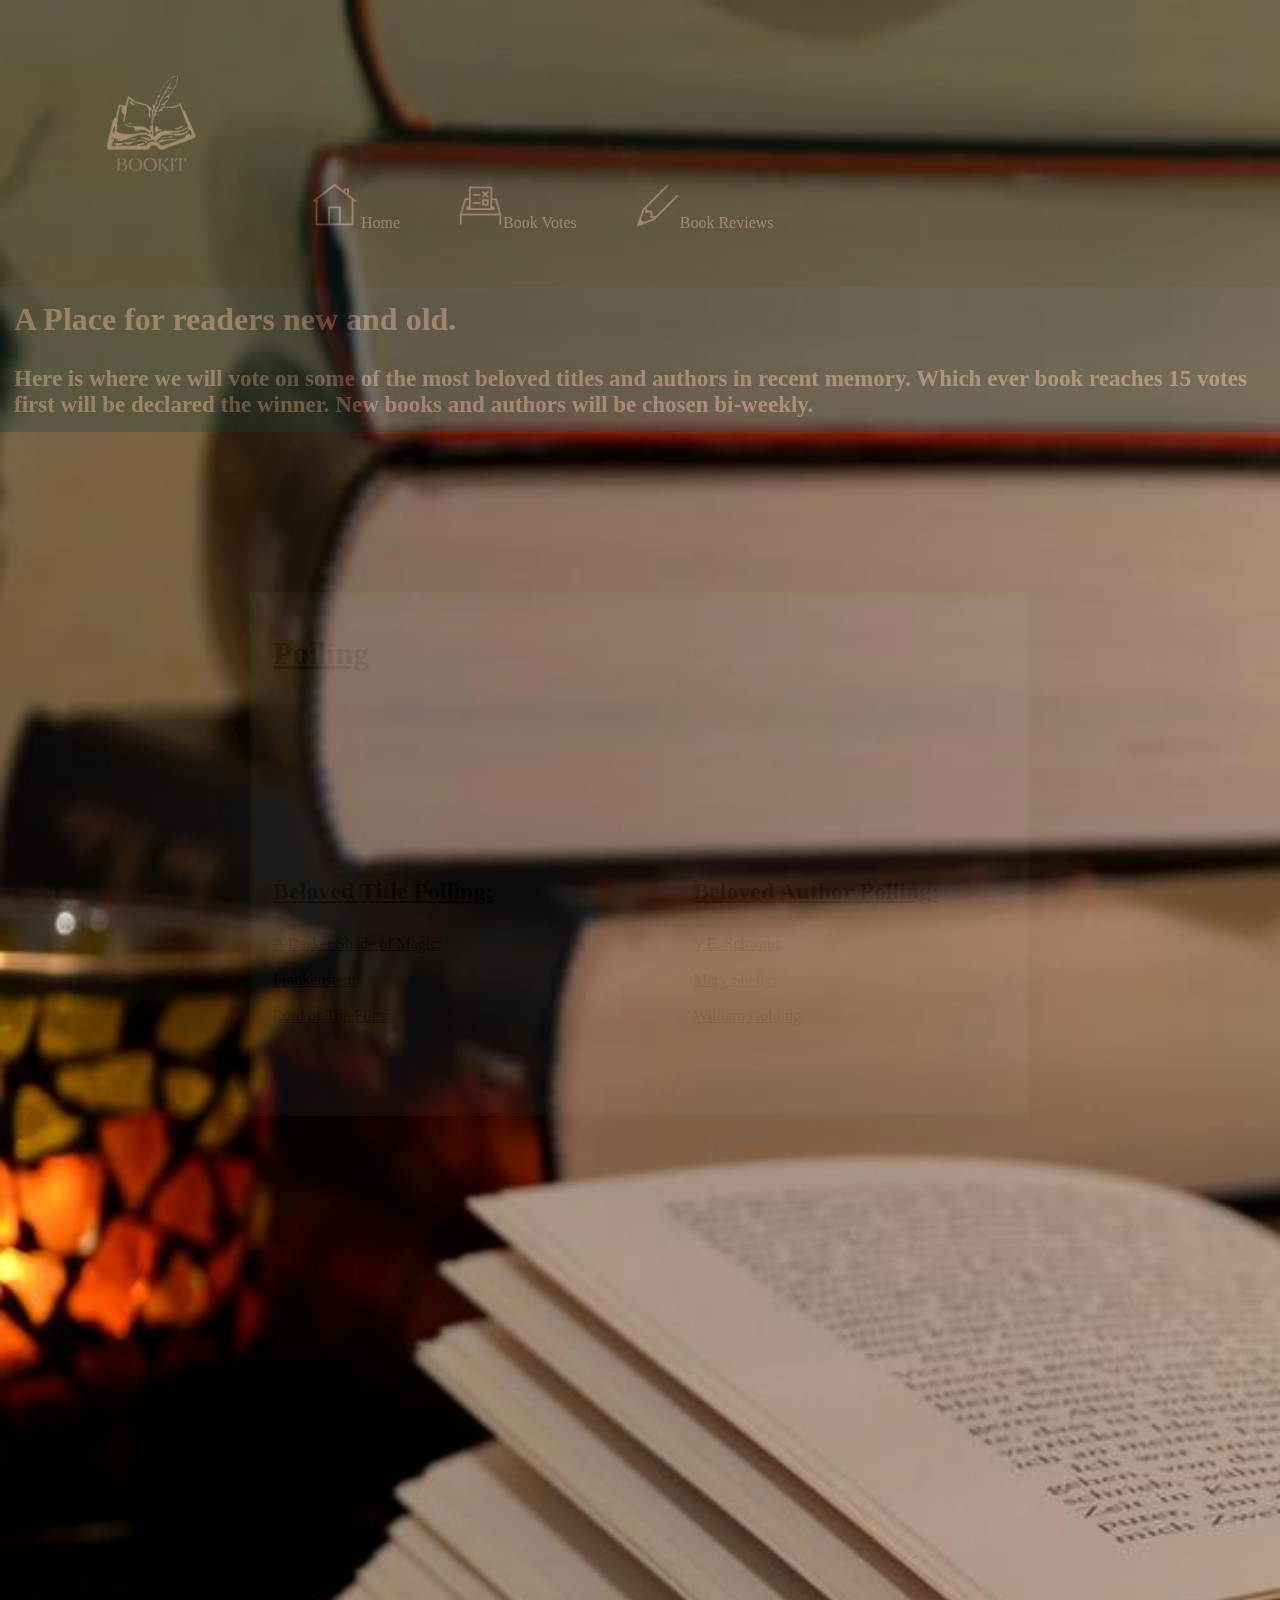
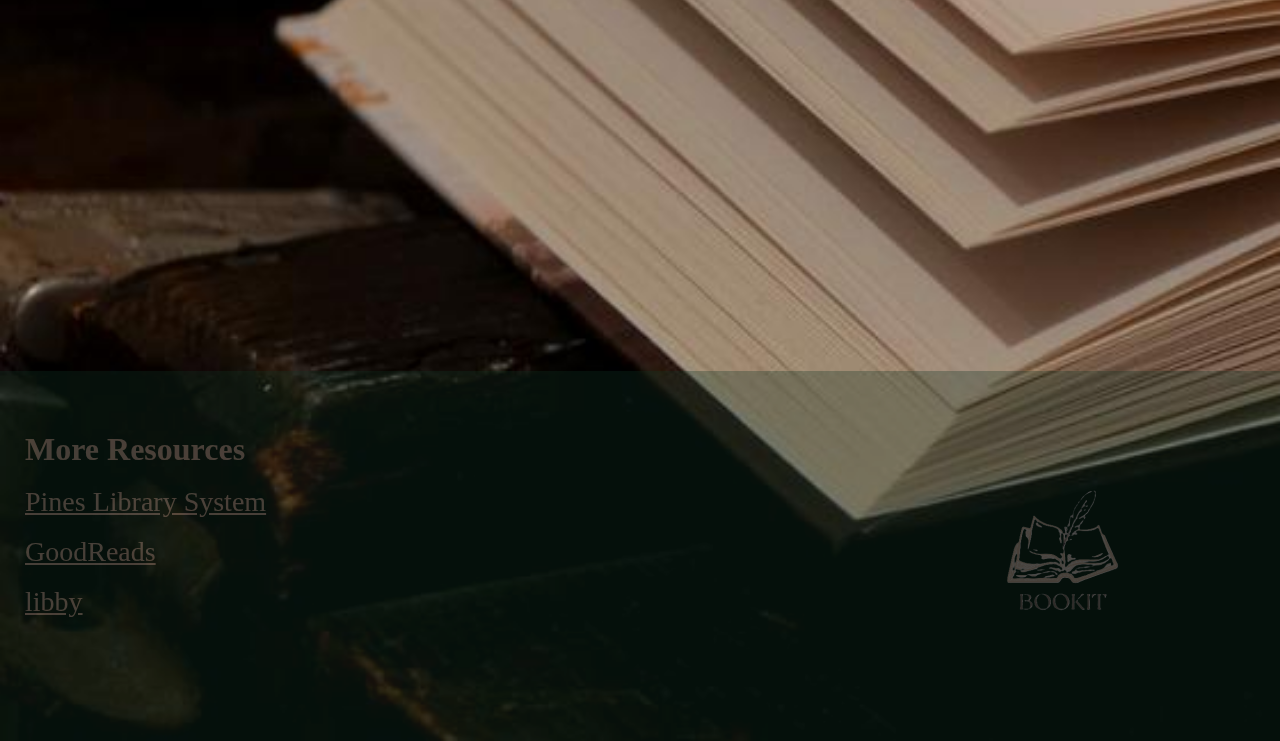
<file: Bookit/index.html>
<!DOCTYPE html>
<html lang="en">
<head>
    <meta charset="UTF-8">
    <meta name="viewport" content="width=device-width, initial-scale=1.0">
    <title>Document</title>
    <link rel="stylesheet" href="styles.css">
</head>

<body>
   
    <div class="nav"> 
      <img src="images/Bookit.png" id ='logo' alt="Bookit logo">
       <a title = 'Home' href="index.html"><img src="images/icons8-home-50.png"
        alt="Home"> Home</a>
        <a  title='Book Votes' href="voting.html" id="voting"><img src="images/icons8-ballot-50.png" 
          alt="Voting">Book Votes</a>
        <a title="Book Reviews" href="review.html"><img src="images/icons8-pencil-50.png" 
          alt="Reviews">Book Reviews</a>
    
     </div> 
     <div id="Subheader">
      <h1>A Place for readers new and old.</h1>
      </div>
<div id = "explainationBlock">
  <p>Here is where we will vote on some of the most beloved titles  and authors in recent memory.
    Which ever book reaches 15 votes first will be declared the winner.
    New books and authors will be chosen bi-weekly.</p>
</div>
    <div id="polls">
      
    <div class="featured_title">
     
      <h1>Polling</h1> 
      <br>
     
      
      <div>
       
   <h2> Beloved Title Polling: </h2>
   <p>A Darker Shade of Magic:<p id ="firstTitle"></p></p>
   <br>
   <p>Frankenstein: <p id ="secondTitle"></p></p>
   <br>
   <p>Lord of The Files: <p id ="thirdTitle"></p></p>
   <br>
   <p id="currentTitle"></p>
   </div> 

   <div>
   <h2>Beloved Author Polling:  </h2>
    <p>V.E. Schwab:</p><p id="firstAuthor"></p>
    <br>
    <p>Mary Shelly:</p><p id="secondAuthor"></p>
    <br>
   <p>William Golding:</p> <p id="thirdAuthor"></p>
   <br>
    <p id="currentAuthor"></p>
  </div>
   </div>
    </div>
 
  <footer>  
  <div id="links">
   <h1>More Resources</h1>
  <br>

<a href="https://gapines.org/eg/opac/home">Pines Library System</a>
    <br>
    <br>
  <a href="https://www.goodreads.com/">GoodReads</a>
    <br>
    <br>
    <a href="https://libbyapp.com/interview/welcome#doYouHaveACard">libby</a>
    <br> 
    <br>
</div>
<img src="images/Bookit.png" alt=" Bookit Logo">
  </footer> 
  <script src="javaScript/displayVotes.js">
   
  </script>
   

  <script src="javaScript/jquery.js"></script>
  <script src="javaScript/effects.js"></script>
 
</body>

</html>
</file>
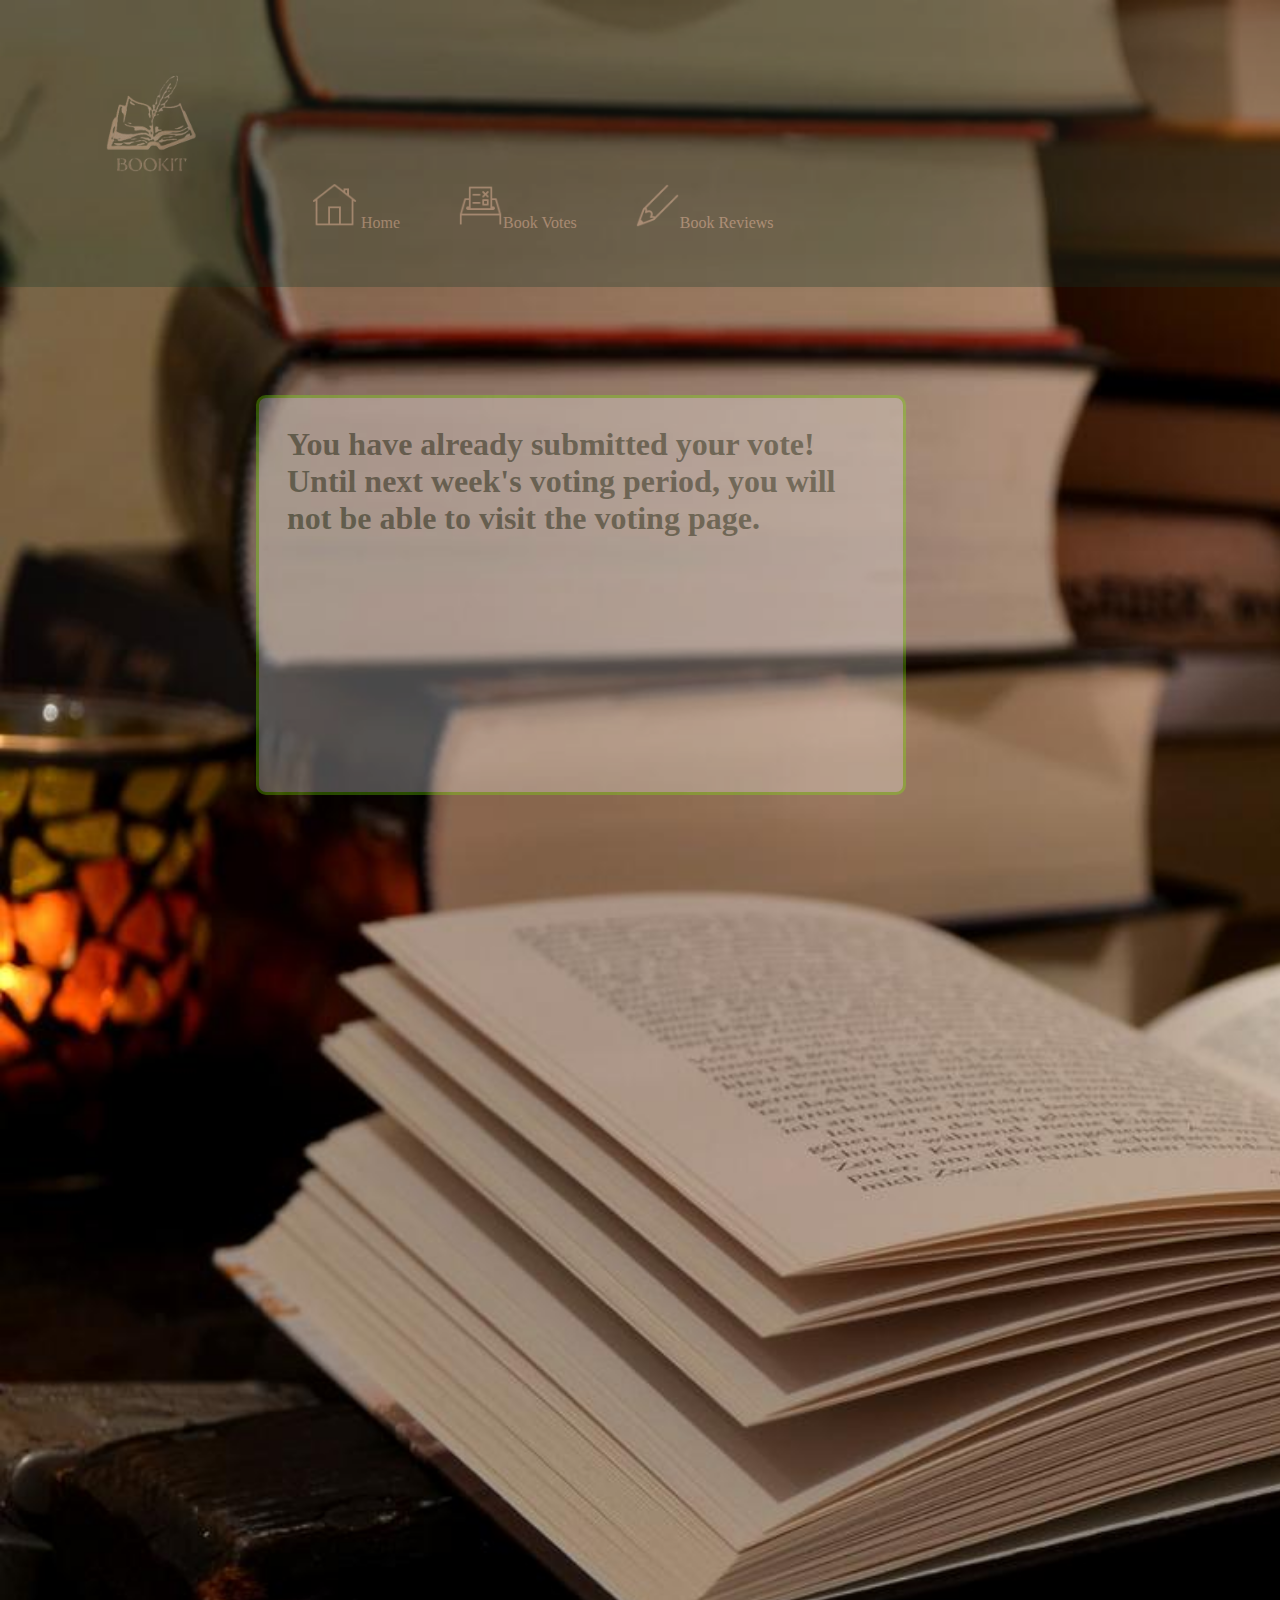
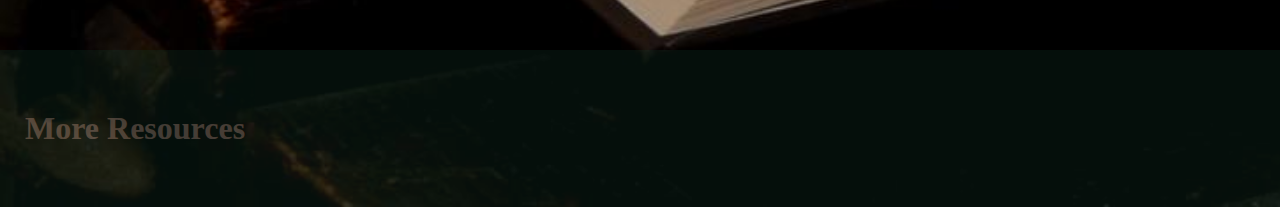
<file: Bookit/AlreadySubmitted.html>
<!DOCTYPE html>
<html lang="en">
<head>
    <meta charset="UTF-8">
    <meta name="viewport" content="width=device-width, initial-scale=1.0">
    <title>Document</title>
    <link rel="stylesheet" href="styles.css">
</head>
<body>
    <div class="nav"> 
        <img src="images/Bookit.png" id ='logo' alt="Bookit logo">
         <a title = 'Home' href="index.html"><img src="images/icons8-home-50.png"
          alt="Home"> Home</a>
          <a  title='Book Votes' href="voting.html" id="voting"><img src="images/icons8-ballot-50.png" 
            alt="Voting">Book Votes</a>
          <a title="Book Reviews" href="review.html"><img src="images/icons8-pencil-50.png" 
            alt="Reviews">Book Reviews</a>
       </div> 
       <div id="submissionMessage">
       
  <h1>You have already submitted your vote! Until next week's voting period, you will not be able to visit the voting page.</h1>
    
      </div>
    <footer>
      <h1>More Resources</h1>
    </footer>
</body>
<script src="javaScript/jquery.js"></script>
<script src="javaScript/effects.js"></script>
</html>
</file>
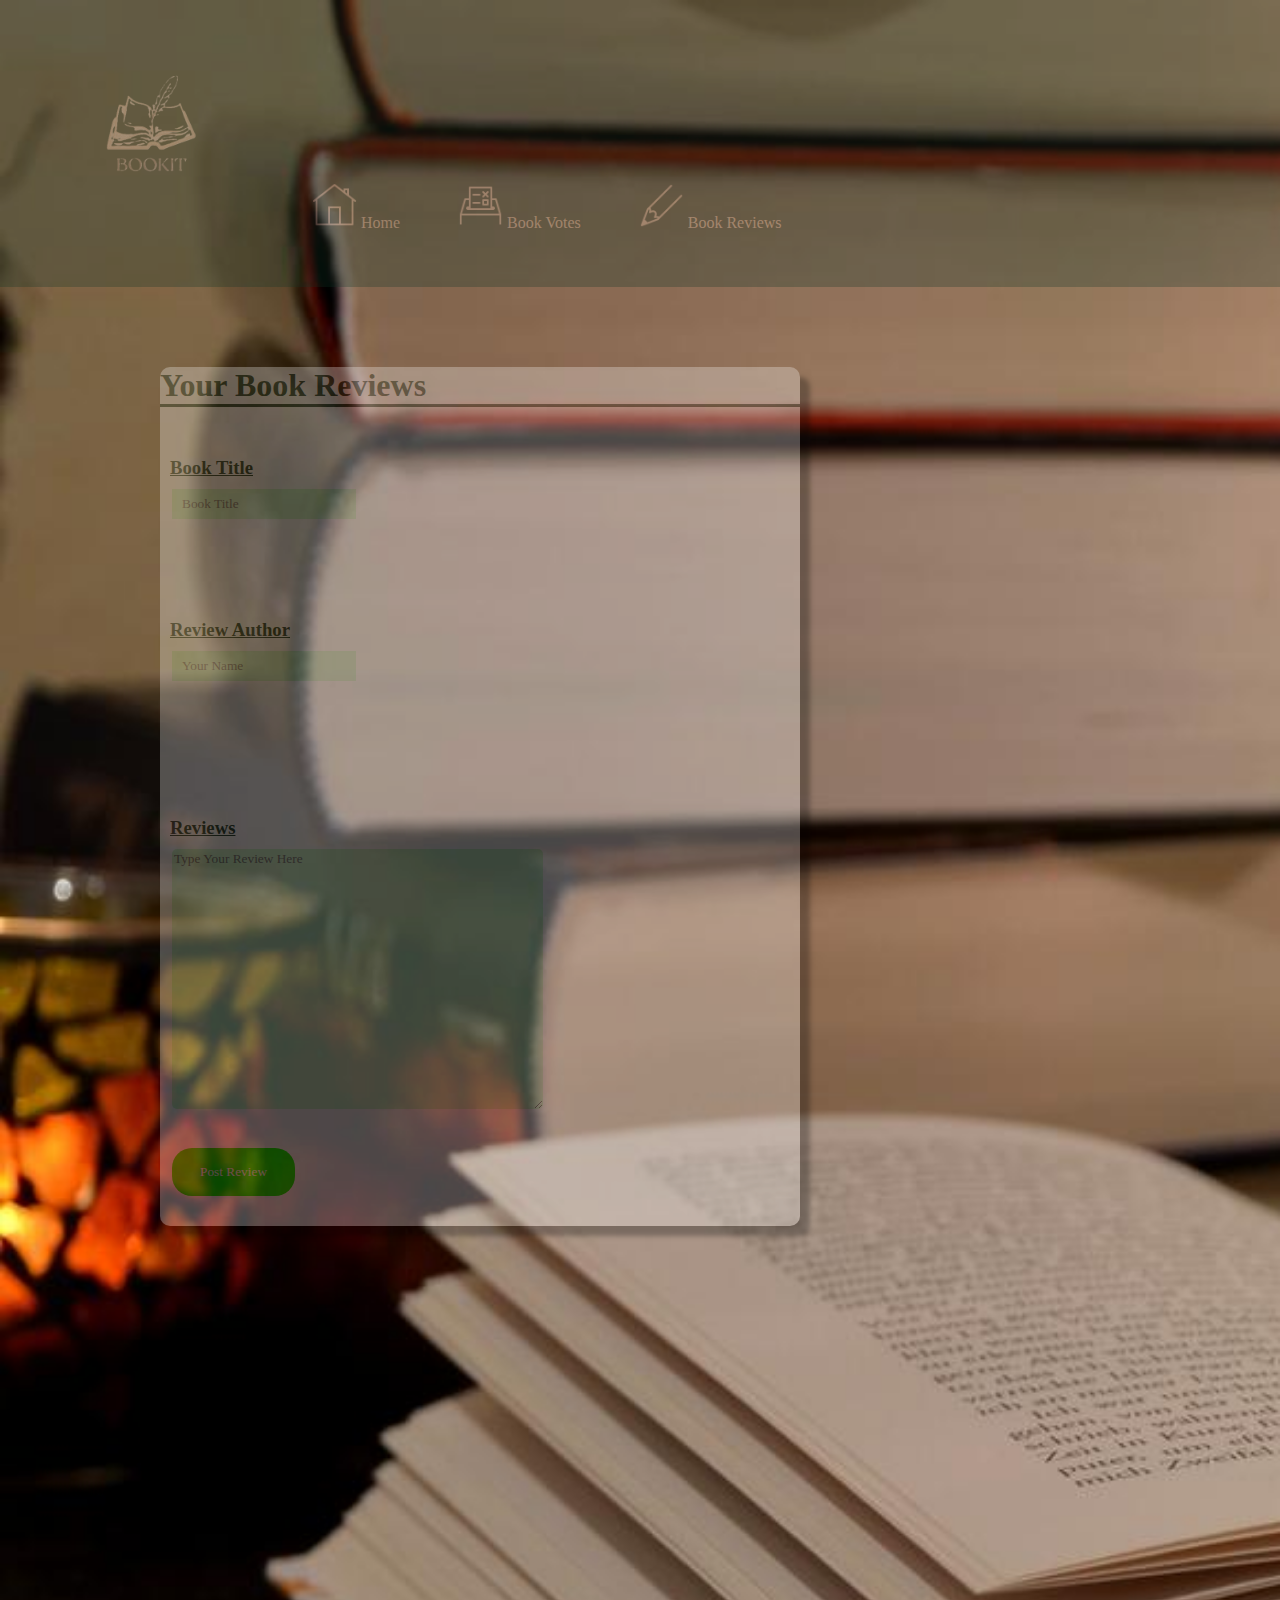
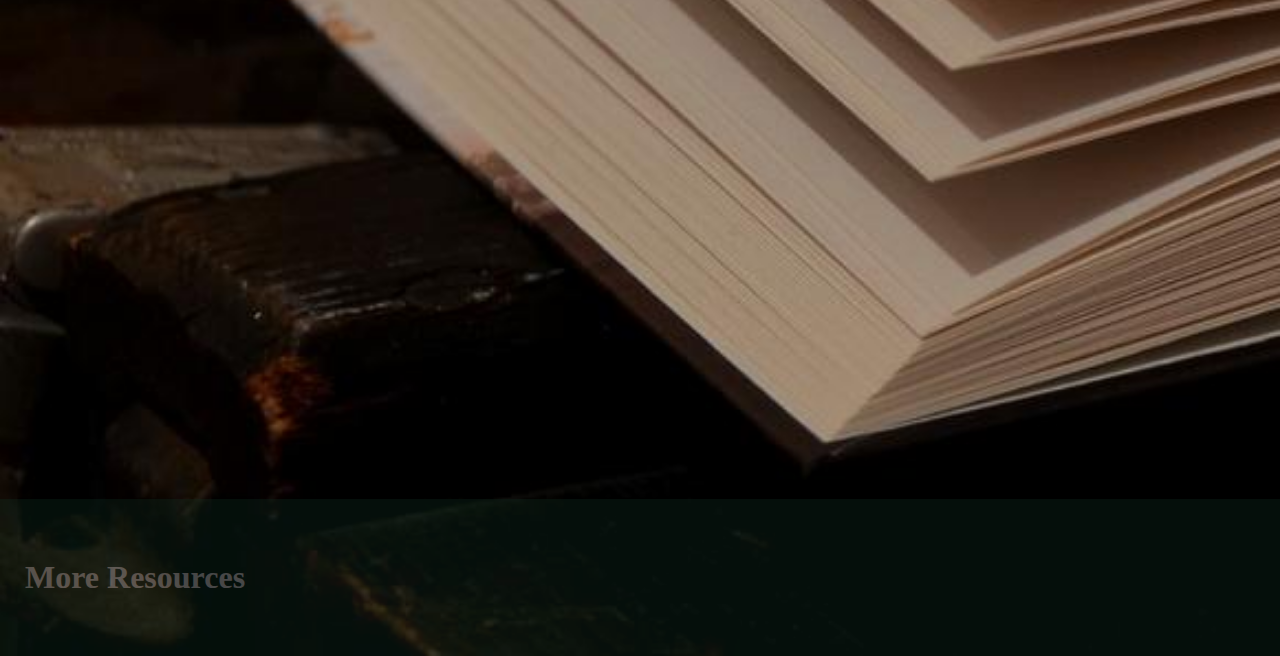
<file: Bookit/review.html>
<!DOCTYPE html>
<html lang="en">
<head>
    <meta charset="UTF-8">
    <meta name="viewport" content="width=device-width, initial-scale=1.0">
    <title>Document</title>
    <link rel="stylesheet" href="reviews.css">
</head>
<body>
    <div class="nav"> 
        <img src="images/Bookit.png" id="logo" alt="Bookit logo">
        <a title = 'Home' href="index.html">
            <img src="images/icons8-home-50.png" 
          alt="Reviews"> Home</a>
         <a  title='Book Votes' href="voting.html" id="voting">
            <img src="images/icons8-ballot-50.png" 
          alt="Reviews"> Book Votes</a>
         <a title="Book Reviews" href="review.html">
            <img src="images/icons8-pencil-50.png" 
          alt="Reviews"> Book Reviews</a>
      </div>

      <div id="Reviews">
    <h1>Your Book Reviews</h1>

    <div class="titleInput">
    <h3>Book Title</h3>
    <input type="text"  id="bookName" placeholder="Book Title">
    <br>
    <h3>Review Author</h3>
    <input type="text" id="reviewAuthor" placeholder="Your Name">
</div>
    <br>
    <label for="reviewSection">
    <br>
    <h3>Reviews</h3>
    <textarea name="reviewSection" id="reviewInput"  placeholder="Type Your Review Here" rows="16" cols="48"></textarea>
</label>
<br>
<button type="submit" id="postReview">Post Review</button>
      </div>
 <br>
  <ul id="reviewArea">

  </ul>  
  
  <footer>
  <h1>More Resources</h1>
       </footer>
       
      
       
<script src="javaScript/jquery.js"></script>
<script src="javaScript/effects.js"></script>  
<script src="javaScript/reviewWriting.js"></script>
</body>

</html>
</file>
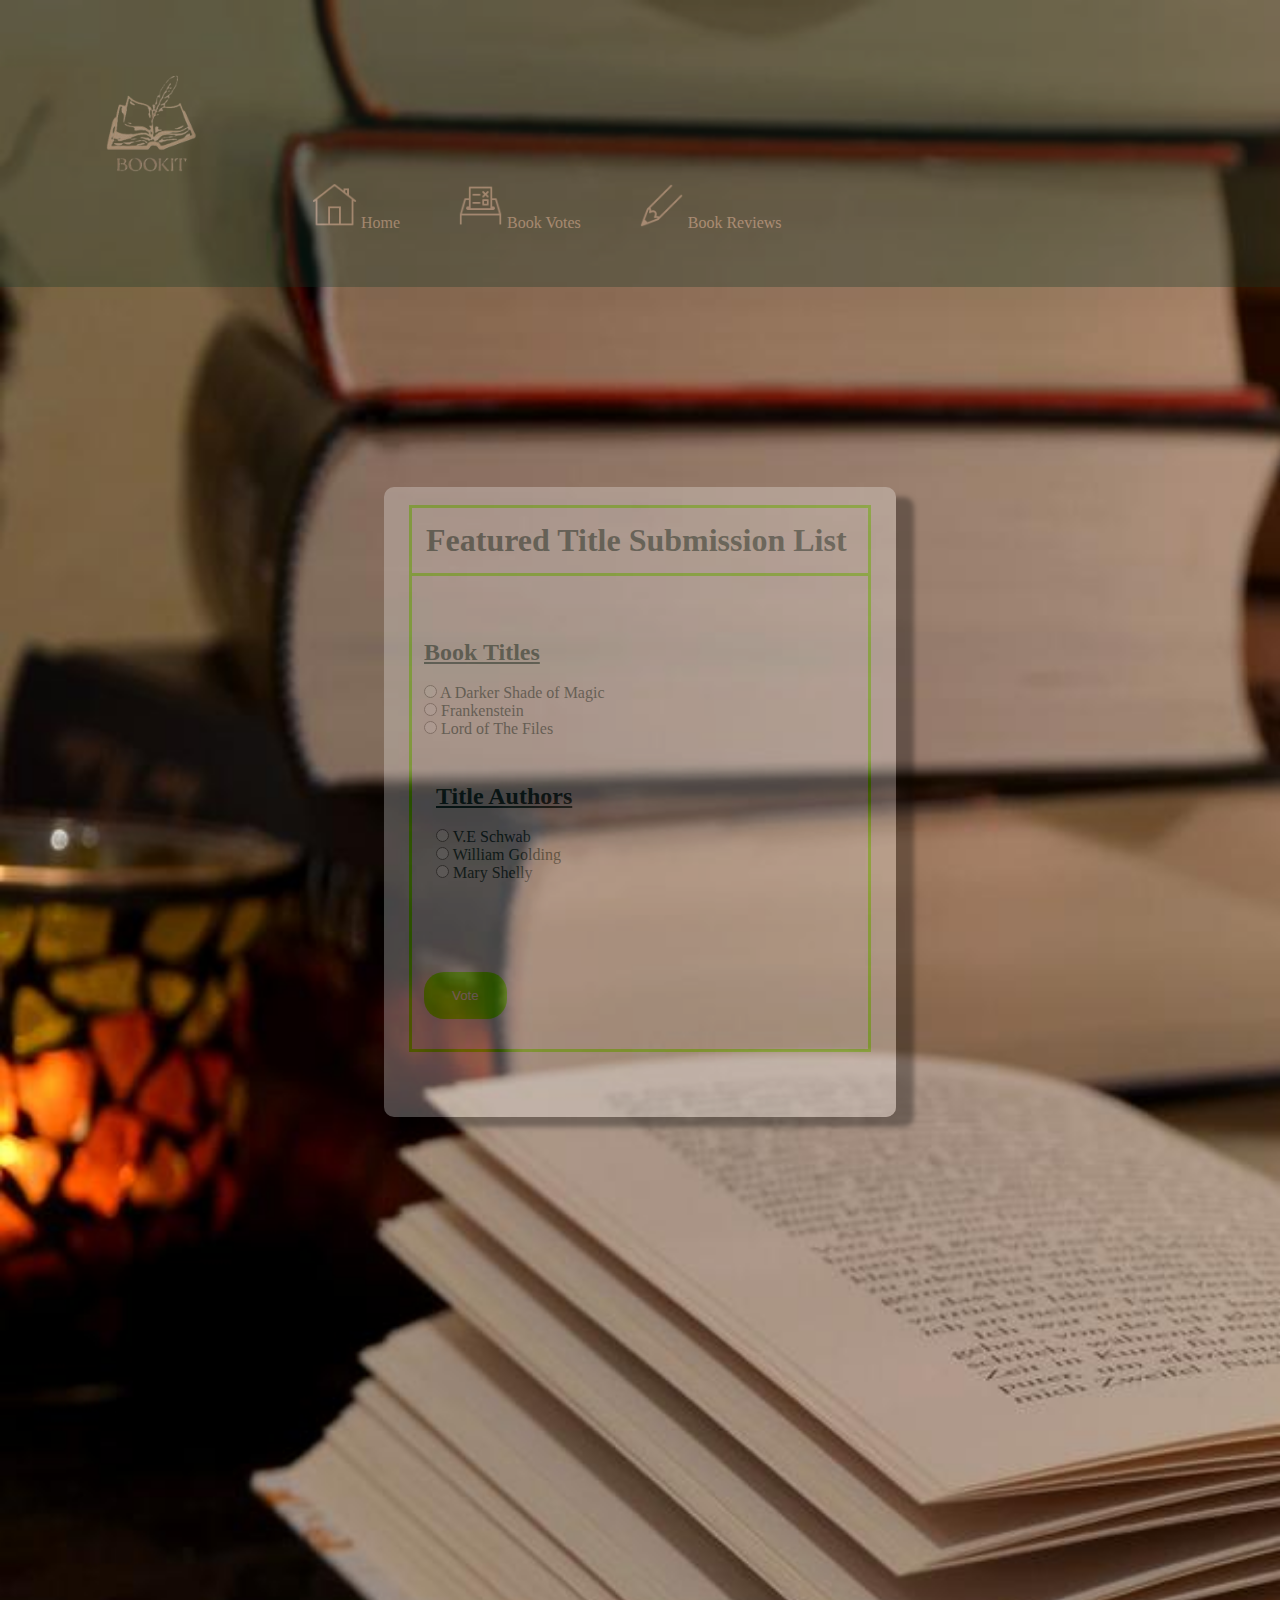
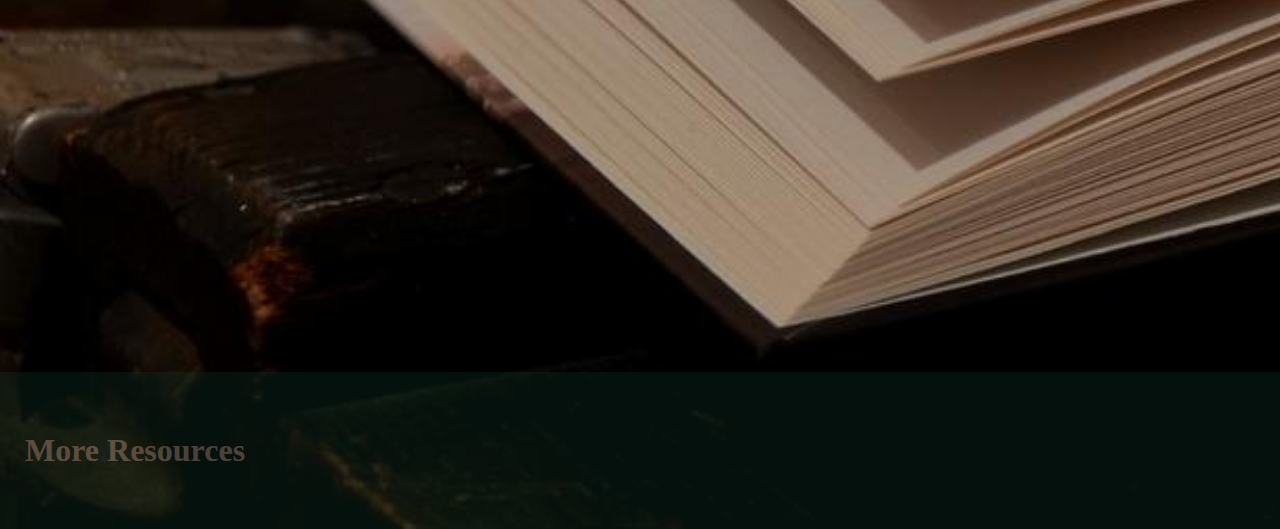
<file: Bookit/voting.html>
<!DOCTYPE html>
<html lang="en">
<head>
    <meta charset="UTF-8">
    <meta name="viewport" content="width=device-width, initial-scale=1.0">
    <title>Document</title>
    <link rel="stylesheet" href="styles.css">
</head>
<body>
    <div class="nav"> 
       <img src="images/Bookit.png" id="logo" alt="Bookit logo">
        <a title = 'Home' href="index.html"><img src="images/icons8-home-50.png"
          alt="Home"> Home</a>
         <a  title='Book Votes' href="voting.html" id="voting"><img src="images/icons8-ballot-50.png" 
          alt="Voting"> Book Votes</a>
         <a title="Book Reviews" href="review.html">
          <img src="images/icons8-pencil-50.png" 
          alt="Reviews"> Book Reviews</a>
        
      </div>
      
    <form action="index.html" method="post" id="voteForm">
<div class="formOptions">
      
        
        <h1>Featured Title Submission List</h1>
        <br>
        <div class="questions">
        <h2>Book Titles</h2> 
      
        <label id="radio1">
          <input name='option' class="Titles" id ='option1' type="radio" value="A Darker Shade of Magic">
        A Darker Shade of Magic<br></label>
        <label id="radio2">
          <input name="option" class="Titles" id ='option2' type="radio" value="Frankenstein" >
           Frankenstein<br></label>
        <label id="radio3">
          <input name="option" class="Titles" id ='option3'type="radio" value="Lord of The Files">
          Lord of The Files<br></label>
        <div class="questions">
         <h2>Title Authors</h2>
        
         <label ><input name='title' class="Authors" id ="option4"  type="radio" value="V.E Schwab">
          V.E Schwab  </label><br> 
        <label><input  name="title" class="Authors" id ="option5"  type="radio" value="William Golding">
          William Golding</label><br>
        <label><input name="title" class="Authors" id ="option6"  type="radio" value="Mary Shelly">
          Mary Shelly</label><br>
    </div>
  </div>
    <input type="submit" value="Vote" id="voteButton">
    
       </div>
     </form>
      <footer>
        <h1>More Resources</h1>
       </footer>
 
<script src="javaScript/voting.js"></script>
<script src="javaScript/jquery.js"></script> 
<script src="javaScript/voteSecurity.js"></script> 
<script src="javaScript/effects.js"></script>
</body>

</html>
</file>
<file: Bookit/styles.css>
*{
margin: 0;
box-sizing: border-box;
border: 0;
}
body{
   
    overflow-x: hidden; 
background: url('images/book_read_book_pages.jpg');
background-repeat: no-repeat;
background-size: cover;
min-height: 100vh;

}



.nav{
display: block;
background-color: #113627;
min-width: 811px;
padding-top: 28px;
padding-bottom: 55px;
top:0;
}

#logo{
width:200px;
margin-left: 54px;
}



.nav a{
padding-left: 54px; 
color: #ead2b8;
padding-bottom: 55px;
text-decoration: none;

}
.nav a img{
width: 45px;

}
.nav a:hover{
text-decoration: underline;

font-weight: bold;
}


#Subheader{
background-color: #164140;
color: #ead2b8;
max-height: 12vh;
padding: 14px;
}


#explainationBlock{
    
    padding: 14px;
    background-color: #164140;
    color: #ead2b8;
    font-size: 23px;
    display: inline-flex;
    font-weight: bold;
}


.featured_title{

display: grid;
border: 3px solid lawngreen;
grid-template-columns: repeat(2, 410px);
grid-template-rows: repeat(1, 233px);
gap: 10px;
background-color: white;
width: 780px;
min-height: 350px;
min-width: 450px;
margin: 160px auto 20px;
padding: 40px 20px 70px;

color: #113627;

}


.featured_title p{
text-decoration:underline ;

}
 
.featured_title h1{
text-decoration: underline;
margin-bottom: 10px;
}


.featured_title h2{
    text-decoration: underline;
    margin-bottom: 30px;
}

footer{
display: grid;
grid-template-columns: repeat(2, 250px);
grid-template-rows:  250px, 80px;
grid-gap: 52vw;
margin-top: 95vh;
background-color: #113627;
color: #ead2b8;
padding: 60px 25px;

}





footer a{
    font-size: 28px;
   color:#ead2b8;  
   
}

#links{
grid-column: 1/2;
grid-row: 1/2;
}





footer img{
width: 250px;
grid-column: 2/2;
grid-row: 1/2;
}






#currentTitle{
color: #164140;
font-size: 24px;
}


   

#currentAuthor{
color: #164140;
font-size: 24px;
}


#voteForm{
  
    background-color: rgba(255, 255, 255, 0.865);
    min-width: 400px ;
   max-width: 40vw;
   min-height: 70vh;
   padding: 18px 25px;
   border-radius: 10px;
   margin:200px   auto ;
   color: #164140;
   box-shadow:  18px 10px 5px black;
   
}



.formOptions{
    border: 3px solid lawngreen;
    
    }

.formOptions h1{
padding: 14px ;
}

.formOptions h2{
text-decoration: underline;
margin-bottom: 18px;
}

.questions{
margin-top: 5vh;
margin-bottom: 10vh;
margin-left: 12px;
}


#voteForm h1{
border-bottom: 3px solid lawngreen;
}

#voteButton{
border-radius: 20px;
color: white;
padding: 16px 28px;
background-color: lawngreen;
margin-left: 12px;
margin-bottom:30px;
}

.voteButton:hover{
background-color: lime;
font-weight: bold;
}


#submissionMessage{
background-color: white;
max-width: 650px;
min-height: 400px;
color: #113627;
border-radius: 10px;
margin-top: 12vh;
margin-left: 20vw;
padding: 28px;
 border: 3px solid lawngreen;
}
</file>
<file: Bookit/reviews.css>
*{
    margin: 0;
    box-sizing: border-box;
    border: 0;
    }

body{
overflow-x: hidden;
min-height: 100vh;
background:  url('images/book_read_book_pages.jpg');
background-repeat: no-repeat;
background-size: cover;
color: #113627;
}



.nav{
    display: block;
    background-color: #113627;
    min-width: 811px;
    padding-top: 28px;
    padding-bottom: 55px;
    top:0;
}

#logo{
    width:200px;
    margin-left: 54px;
    }
    
    .nav a img{
        width: 45px;
        
        }
.nav a{
 
    padding-left: 54px; 
    color: #ead2b8;
    padding-bottom: 55px;
    text-decoration: none;

}

.nav a:hover{
text-decoration: underline;
font-weight: bold;
}

.invalid{
border: 3px solid red;
font-family: 'Times New Roman', Times, serif;
margin-top: 10px;
margin-bottom: 50px;
margin-left: 12px;
padding:7px 10px;
}

#Reviews{
    background-color: white;
    width: 50vw;
    min-width: 447px ;
    color: #113627;
    border-radius: 10px;
    box-shadow: 10px 10px 5px black;
    margin-top: 80px;
    margin-left: 160px;

    }


    #seeReviews{
        background-color: white;
        width: 50vw;
        min-width: 447px ;
        color: #113627;
        border-radius: 10px;
        box-shadow: 10px 10px 5px black;
        margin-top: 80px;
        margin-left: 160px;
    
        }

    #Reviews h1{
    border-bottom: 3px solid #113627;
    }

     h3{
    margin-top: 50px;
    margin-left: 10px;
    text-decoration: underline;
    }

    .titleInput input{
    background-color: #cffbcf;
    color: #113627;
    font-family: 'Times New Roman', Times, serif;
    margin-top: 10px;
    margin-bottom: 50px;
    margin-left: 12px;
    padding:7px 10px;
    }
    
    #Reviews textarea{
    background-color: #cffbcf;
    color: #113627;
    font-family: 'Times New Roman', Times, serif;
    border-radius: 5px;
    margin-left: 12px;
    margin-top: 10px;
    resize: vertical;
    margin-bottom: 35px;
    }

    footer{

        margin-top: 95vh;
        background-color: #113627;
        color: white;
        padding: 60px 25px;
        }

    #postReview{
        border-radius: 20px;
        color: white;
        padding: 16px 28px;
background-color: lime;
margin-left: 12px;
font-family: 'Times New Roman', Times, serif;
margin-bottom:30px;
    }

    #postReview:hover{
    background-color: limegreen;
    }

    .reviewPanel{
        margin-left: 140px;
        display: none;
        border: 3px solid #113627;
        padding: 0 18px;
        
        font-size: 15px;
      
        overflow: hidden;
    }

 

    .hiddenReview{
        margin-left: 140px;
        font-family: 'Times New Roman', Times, serif;
        background-color: #113627;
        color: #ead2b8;
        cursor: pointer;
        padding: 18px;
        width: 50%;
      
        text-align: left;
        outline: none;
        font-size: 15px;
        transition: 0.4s;
        
    }

  .activeReview{
    background-color: #118827;
  }

    .activePanel{
        display: block;
        padding: 0 18px;
       background-color: #cffbcf;
        font-size: 18px;
        border: 3px solid #118827;
         font-family: 'Times New Roman', Times, serif;
         width: 50%;
         word-wrap: break-word;
        min-height: 12vh;
        overflow: hidden;
    }

    .activePanel h4{
    margin-top: 21px;
    }
  
    #reviewArea button {
    display: list-item;
    }
</file>
